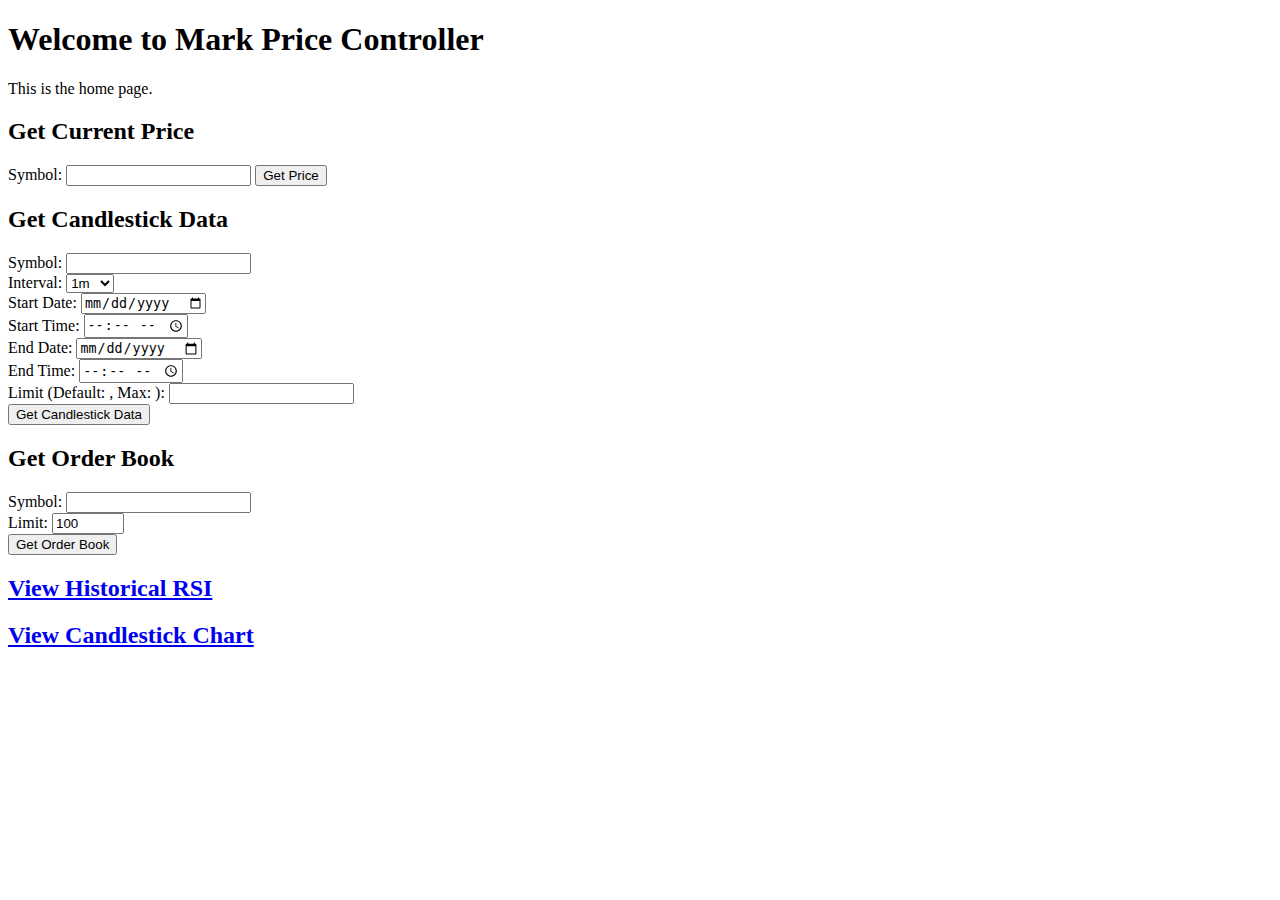
<file: src/main/resources/templates/index.html>
<!DOCTYPE html>
<html lang="en" xmlns:th="http://www.thymeleaf.org">
<head>
    <meta charset="UTF-8">
    <meta name="viewport" content="width=device-width, initial-scale=1.0">
    <title>Home</title>
</head>
<body>
<h1>Welcome to Mark Price Controller</h1>
<p>This is the home page.</p>

<h2>Get Current Price</h2>
<form action="/price" method="get">
    <label for="priceSymbol">Symbol:</label>
    <input type="text" id="priceSymbol" name="symbol" required>
    <button type="submit">Get Price</button>
</form>

<h2>Get Candlestick Data</h2>
<form action="/candlestick" method="get">
    <label for="candlestickSymbol">Symbol:</label>
    <input type="text" id="candlestickSymbol" name="symbol" required><br>
    <label for="interval">Interval:</label>
    <select id="interval" name="interval" required>
        <option value="ONE_MINUTE">1m</option>
        <option value="THREE_MINUTES">3m</option>
        <option value="FIVE_MINUTES">5m</option>
        <option value="FIFTEEN_MINUTES">15m</option>
        <option value="HALF_HOURLY">30m</option>
        <option value="HOURLY">1h</option>
        <option value="TWO_HOURLY">2h</option>
        <option value="FOUR_HOURLY">4h</option>
        <option value="SIX_HOURLY">6h</option>
        <option value="EIGHT_HOURLY">8h</option>
        <option value="TWELVE_HOURLY">12h</option>
        <option value="DAILY">1d</option>
        <option value="THREE_DAILY">3d</option>
        <option value="WEEKLY">1w</option>
        <option value="MONTHLY">1M</option>
    </select><br>
    <label for="candlestickStartDate">Start Date:</label>
    <input type="date" id="candlestickStartDate" name="startDate"><br>
    <label for="candlestickStartTime">Start Time:</label>
    <input type="time" id="candlestickStartTime" name="startTime"><br>
    <label for="candlestickEndDate">End Date:</label>
    <input type="date" id="candlestickEndDate" name="endDate"><br>
    <label for="candlestickEndTime">End Time:</label>
    <input type="time" id="candlestickEndTime" name="endTime"><br>
    <label for="limit">Limit (Default: <span th:text="${defaultLimit}"></span>, Max: <span th:text="${maxLimit}"></span>):</label>
    <input type="number" id="limit" name="limit" min="1" th:max="${maxLimit}" th:value="${defaultLimit}"><br>
    <button type="submit">Get Candlestick Data</button>
</form>

<h2>Get Order Book</h2>
<form action="/orderBook" method="get">
    <label for="orderBookSymbol">Symbol:</label>
    <input type="text" id="orderBookSymbol" name="symbol" required><br>
    <label for="orderBookLimit">Limit:</label>
    <input type="number" id="orderBookLimit" name="limit" min="1" max="1000" value="100"><br>
    <button type="submit">Get Order Book</button>
</form>

<h2><a href="/historical-rsi-form">View Historical RSI</a></h2>

<h2><a href="/candlestick-chart-form">View Candlestick Chart</a></h2>
</body>
</html>
</file>
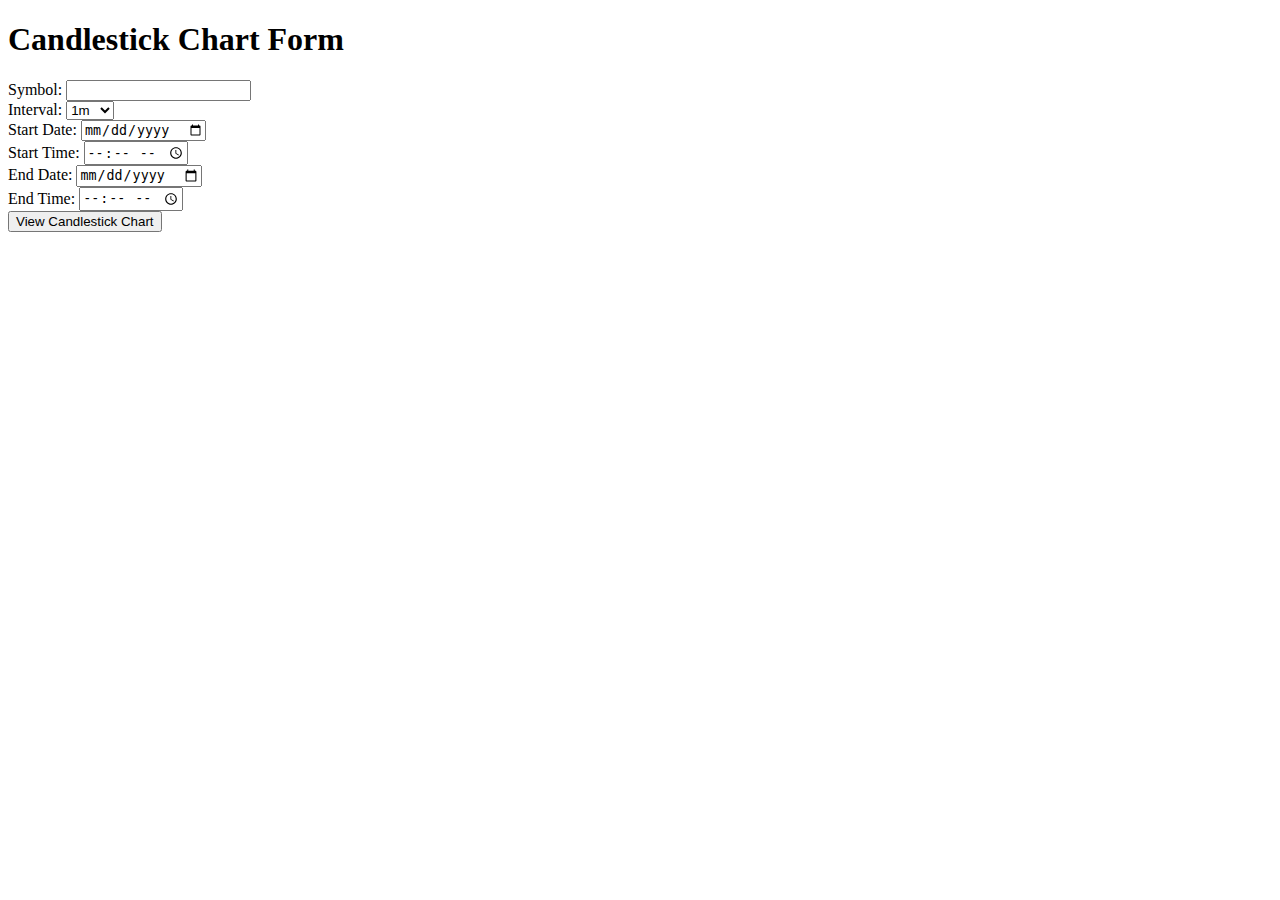
<file: src/main/resources/templates/candlestick-chart-form.html>
<!DOCTYPE html>
<html lang="en">
<head>
  <meta charset="UTF-8">
  <title>Candlestick Chart Form</title>
</head>
<body>
<h1>Candlestick Chart Form</h1>
<div id="error-message" style="color: red;">
  <span th:text="${error}"></span>
</div>
<form action="/candlestick-chart" method="get">
  <label for="symbol">Symbol:</label>
  <input type="text" id="symbol" name="symbol" th:value="${symbol}" required><br>
  <label for="interval">Interval:</label>
  <select id="interval" name="interval" required>
    <option value="ONE_MINUTE" th:selected="${interval == 'ONE_MINUTE'}">1m</option>
    <option value="THREE_MINUTES" th:selected="${interval == 'THREE_MINUTES'}">3m</option>
    <option value="FIVE_MINUTES" th:selected="${interval == 'FIVE_MINUTES'}">5m</option>
    <option value="FIFTEEN_MINUTES" th:selected="${interval == 'FIFTEEN_MINUTES'}">15m</option>
    <option value="HALF_HOURLY" th:selected="${interval == 'HALF_HOURLY'}">30m</option>
    <option value="HOURLY" th:selected="${interval == 'HOURLY'}">1h</option>
    <option value="TWO_HOURLY" th:selected="${interval == 'TWO_HOURLY'}">2h</option>
    <option value="FOUR_HOURLY" th:selected="${interval == 'FOUR_HOURLY'}">4h</option>
    <option value="SIX_HOURLY" th:selected="${interval == 'SIX_HOURLY'}">6h</option>
    <option value="EIGHT_HOURLY" th:selected="${interval == 'EIGHT_HOURLY'}">8h</option>
    <option value="TWELVE_HOURLY" th:selected="${interval == 'TWELVE_HOURLY'}">12h</option>
    <option value="DAILY" th:selected="${interval == 'DAILY'}">1d</option>
    <option value="THREE_DAILY" th:selected="${interval == 'THREE_DAILY'}">3d</option>
    <option value="WEEKLY" th:selected="${interval == 'WEEKLY'}">1w</option>
    <option value="MONTHLY" th:selected="${interval == 'MONTHLY'}">1M</option>
  </select><br>
  <label for="startDate">Start Date:</label>
  <input type="date" id="startDate" name="startDate" th:value="${startDate}"><br>
  <label for="startTime">Start Time:</label>
  <input type="time" id="startTime" name="startTime" th:value="${startTime}"><br>
  <label for="endDate">End Date:</label>
  <input type="date" id="endDate" name="endDate" th:value="${endDate}"><br>
  <label for="endTime">End Time:</label>
  <input type="time" id="endTime" name="endTime" th:value="${endTime}"><br>
  <button type="submit">View Candlestick Chart</button>
</form>
</body>
</html>
</file>
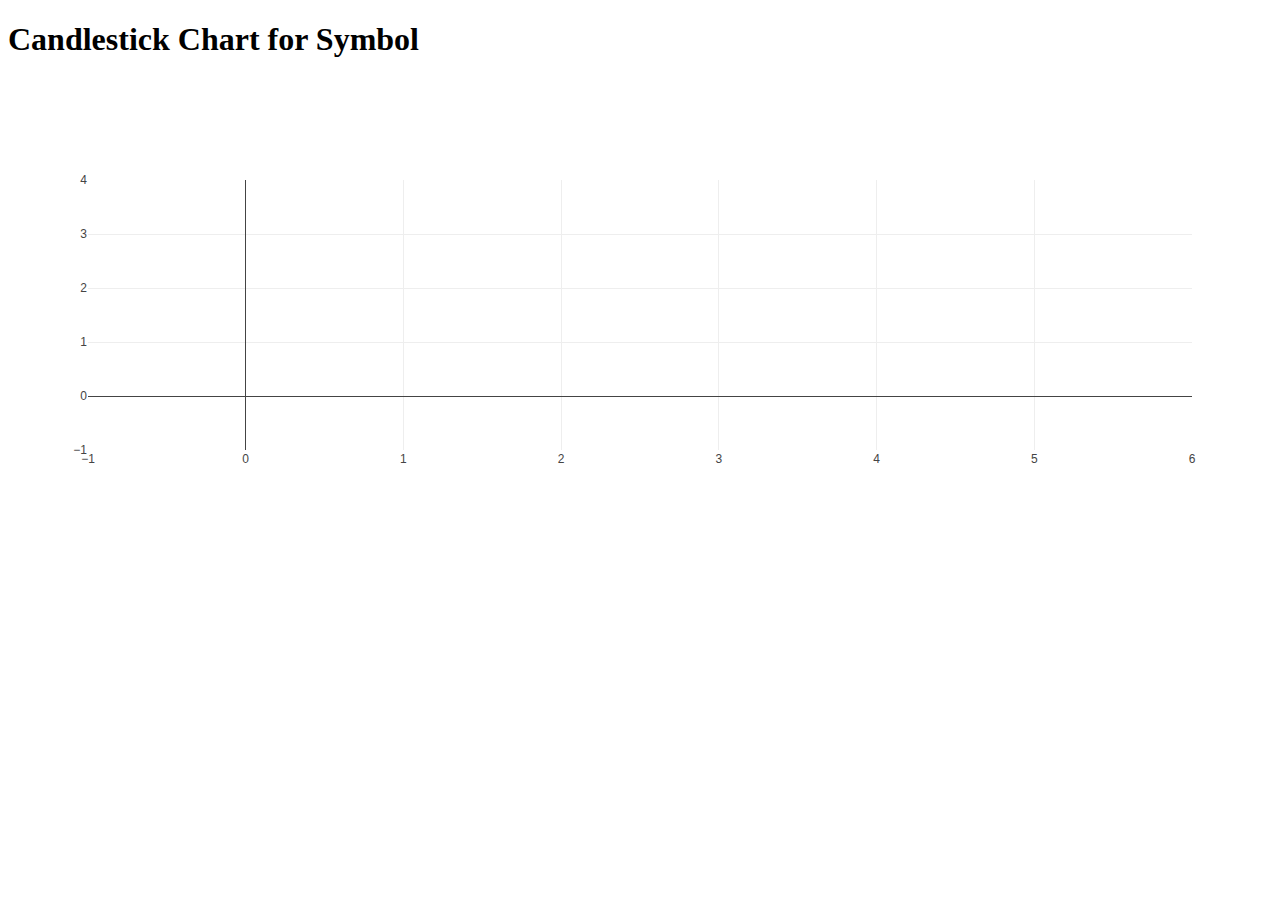
<file: src/main/resources/templates/candlestick-chart.html>
<!DOCTYPE html>
<html lang="en" xmlns:th="http://www.thymeleaf.org">
<head>
    <meta charset="UTF-8">
    <title>Candlestick Chart</title>
    <script src="https://cdn.plot.ly/plotly-latest.min.js"></script>
</head>
<body>
<h1>Candlestick Chart for <span th:text="${symbol}">Symbol</span></h1>
<div id="candlestick-chart"></div>
<script th:inline="javascript">
    /*<![CDATA[*/
    let data = /*[[${candlestickData}]]*/ [];

    if (data.length === 0) {
        console.error("No candlestick data available.");
    }

    const trace = {
        x: data.map(c => new Date(c.candlestick[0])),
        close: data.map(c => parseFloat(c.candlestick[4])),
        high: data.map(c => parseFloat(c.candlestick[2])),
        low: data.map(c => parseFloat(c.candlestick[3])),
        open: data.map(c => parseFloat(c.candlestick[1])),
        type: 'candlestick',
        xaxis: 'x',
        yaxis: 'y',
        increasing: {line: {color: 'green'}},
        decreasing: {line: {color: 'red'}}
    };

    const layout = {
        dragmode: 'zoom',
        showlegend: false,
        xaxis: {
            rangeslider: {
                visible: false
            }
        },
        yaxis: {
            autorange: true
        }
    };

    Plotly.newPlot('candlestick-chart', [trace], layout);
    /*]]>*/
</script>
</body>
</html>
</file>
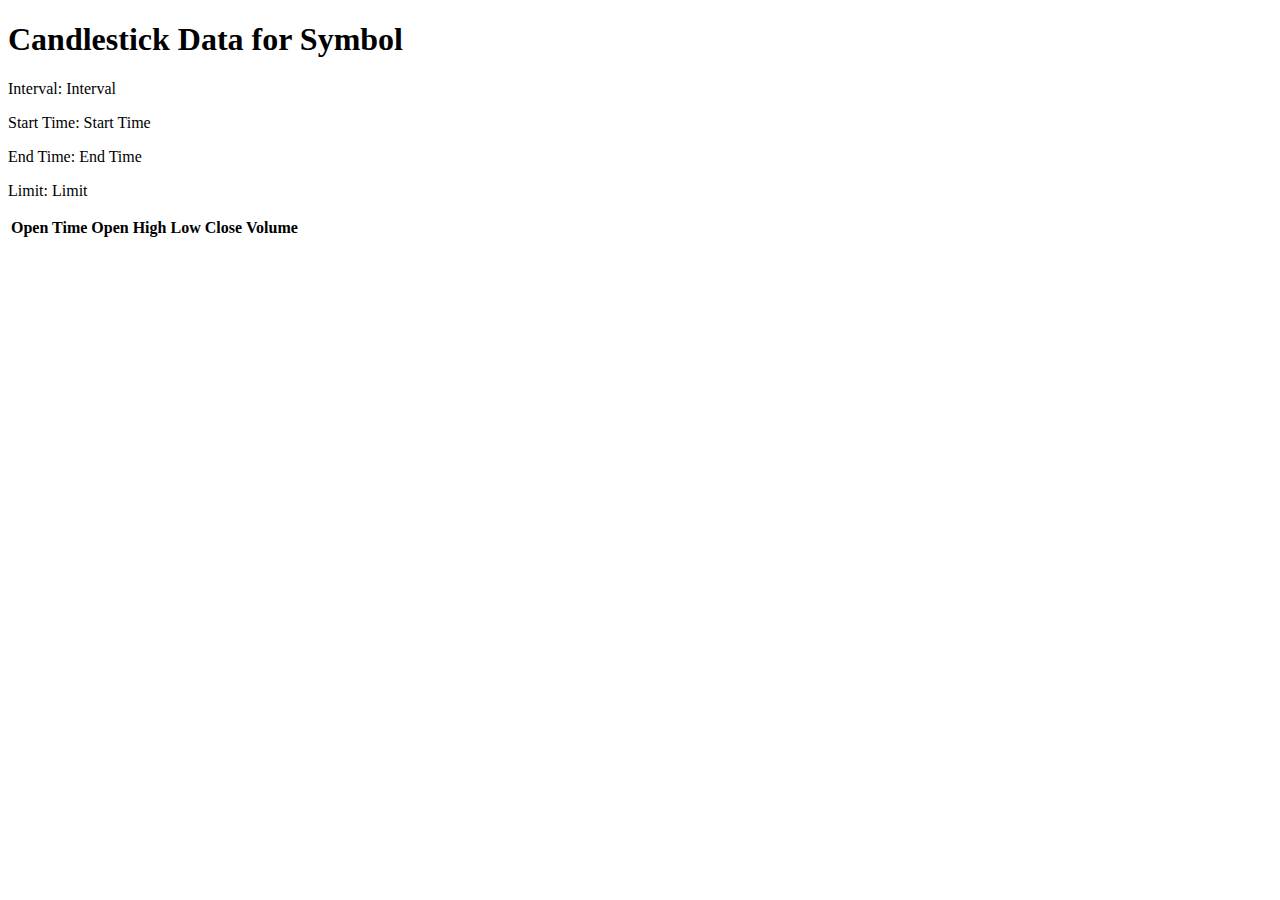
<file: src/main/resources/templates/candlestick.html>
<!DOCTYPE html>
<html lang="en" xmlns:th="http://www.thymeleaf.org">
<head>
    <meta charset="UTF-8">
    <meta name="viewport" content="width=device-width, initial-scale=1.0">
    <title>Candlestick Data</title>
</head>
<body>
<h1>Candlestick Data for <span th:text="${symbol}">Symbol</span></h1>
<p>Interval: <span th:text="${interval}">Interval</span></p>
<p>Start Time: <span th:text="${startTime}">Start Time</span></p>
<p>End Time: <span th:text="${endTime}">End Time</span></p>
<p>Limit: <span th:text="${limit}">Limit</span></p>

<table>
    <thead>
    <tr>
        <th>Open Time</th>
        <th>Open</th>
        <th>High</th>
        <th>Low</th>
        <th>Close</th>
        <th>Volume</th>
    </tr>
    </thead>
    <tbody>
    <!-- Loop through candlestick data and display each row -->
    <tr th:each="candlestick : ${candlestickData}">
        <td th:text="${candlestick.openTime}"></td>
        <td th:text="${candlestick.open}"></td>
        <td th:text="${candlestick.high}"></td>
        <td th:text="${candlestick.low}"></td>
        <td th:text="${candlestick.close}"></td>
        <td th:text="${candlestick.volume}"></td>
    </tr>
    </tbody>
</table>
</body>
</html>
</file>
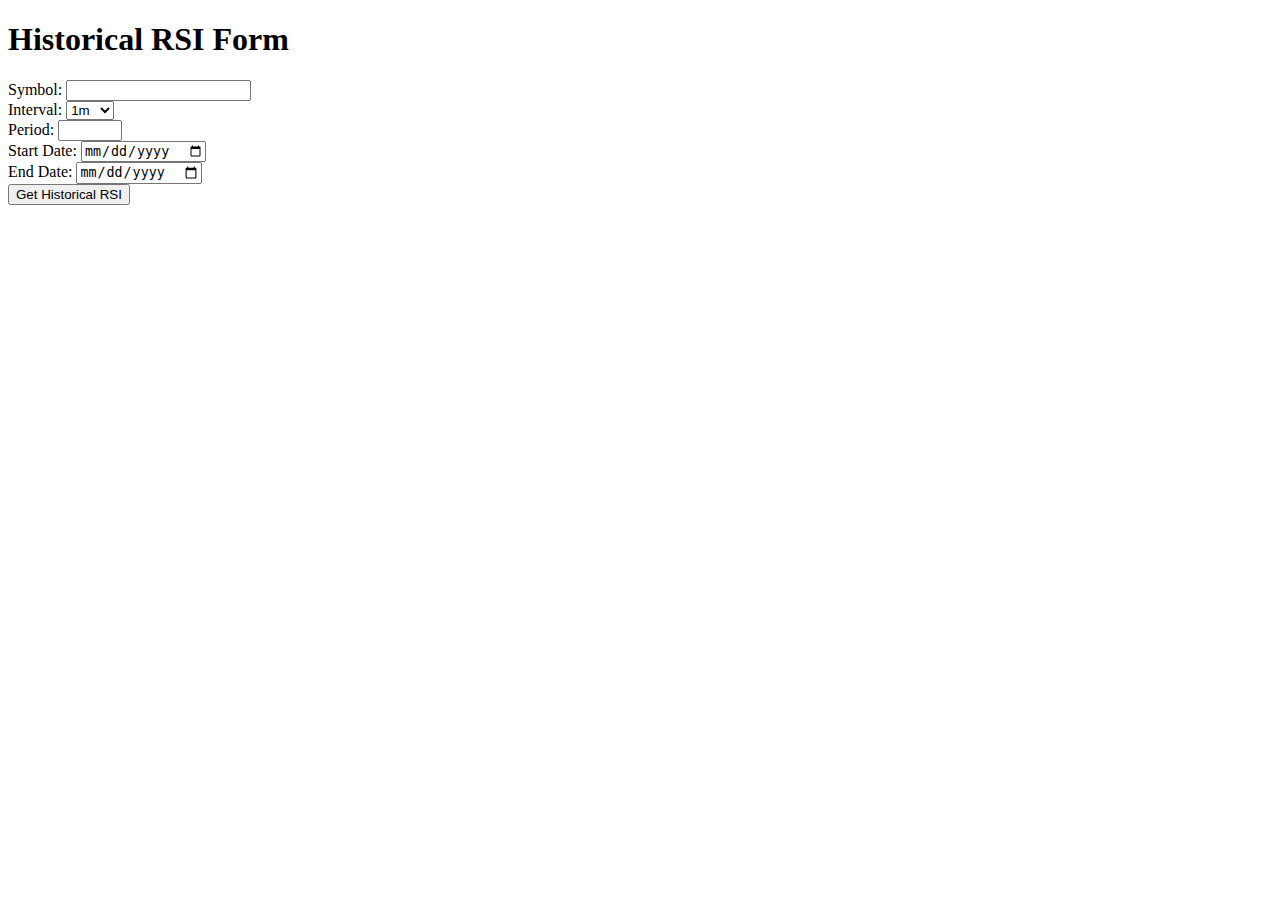
<file: src/main/resources/templates/historical-rsi-form.html>
<!DOCTYPE html>
<html lang="en">
<head>
    <meta charset="UTF-8">
    <title>RSI Form</title>
    <link rel="stylesheet" href="css/font-awesome.min.css">
</head>
<body>
<h1>Historical RSI Form</h1>
<div id="error-message" style="color: red;">
    <span th:text="${error}"></span>
</div>
<form action="/historical-rsi" method="get">
    <label for="symbol">Symbol:</label>
    <input type="text" id="symbol" name="symbol" required th:value="${symbol}"><br>
    <label for="interval">Interval:</label>
    <select id="interval" name="interval" required>
        <option value="ONE_MINUTE" th:selected="${interval == 'ONE_MINUTE'}">1m</option>
        <option value="THREE_MINUTES" th:selected="${interval == 'THREE_MINUTES'}">3m</option>
        <option value="FIVE_MINUTES" th:selected="${interval == 'FIVE_MINUTES'}">5m</option>
        <option value="FIFTEEN_MINUTES" th:selected="${interval == 'FIFTEEN_MINUTES'}">15m</option>
        <option value="HALF_HOURLY" th:selected="${interval == 'HALF_HOURLY'}">30m</option>
        <option value="HOURLY" th:selected="${interval == 'HOURLY'}">1h</option>
        <option value="TWO_HOURLY" th:selected="${interval == 'TWO_HOURLY'}">2h</option>
        <option value="FOUR_HOURLY" th:selected="${interval == 'FOUR_HOURLY'}">4h</option>
        <option value="SIX_HOURLY" th:selected="${interval == 'SIX_HOURLY'}">6h</option>
        <option value="EIGHT_HOURLY" th:selected="${interval == 'EIGHT_HOURLY'}">8h</option>
        <option value="TWELVE_HOURLY" th:selected="${interval == 'TWELVE_HOURLY'}">12h</option>
        <option value="DAILY" th:selected="${interval == 'DAILY'}">1d</option>
        <option value="THREE_DAILY" th:selected="${interval == 'THREE_DAILY'}">3d</option>
        <option value="WEEKLY" th:selected="${interval == 'WEEKLY'}">1w</option>
        <option value="MONTHLY" th:selected="${interval == 'MONTHLY'}">1M</option>
    </select><br>
    <label for="period">Period:</label>
    <input type="number" id="period" name="period" min="1" max="100" th:value="${period}" required><br>
    <label for="startDate">Start Date:</label>
    <input type="date" id="startDate" name="startDate" th:value="${startDate}"><br>
    <label for="endDate">End Date:</label>
    <input type="date" id="endDate" name="endDate" th:value="${endDate}"><br>
    <button type="submit">Get Historical RSI</button>
</form>
</body>
</html>
</file>
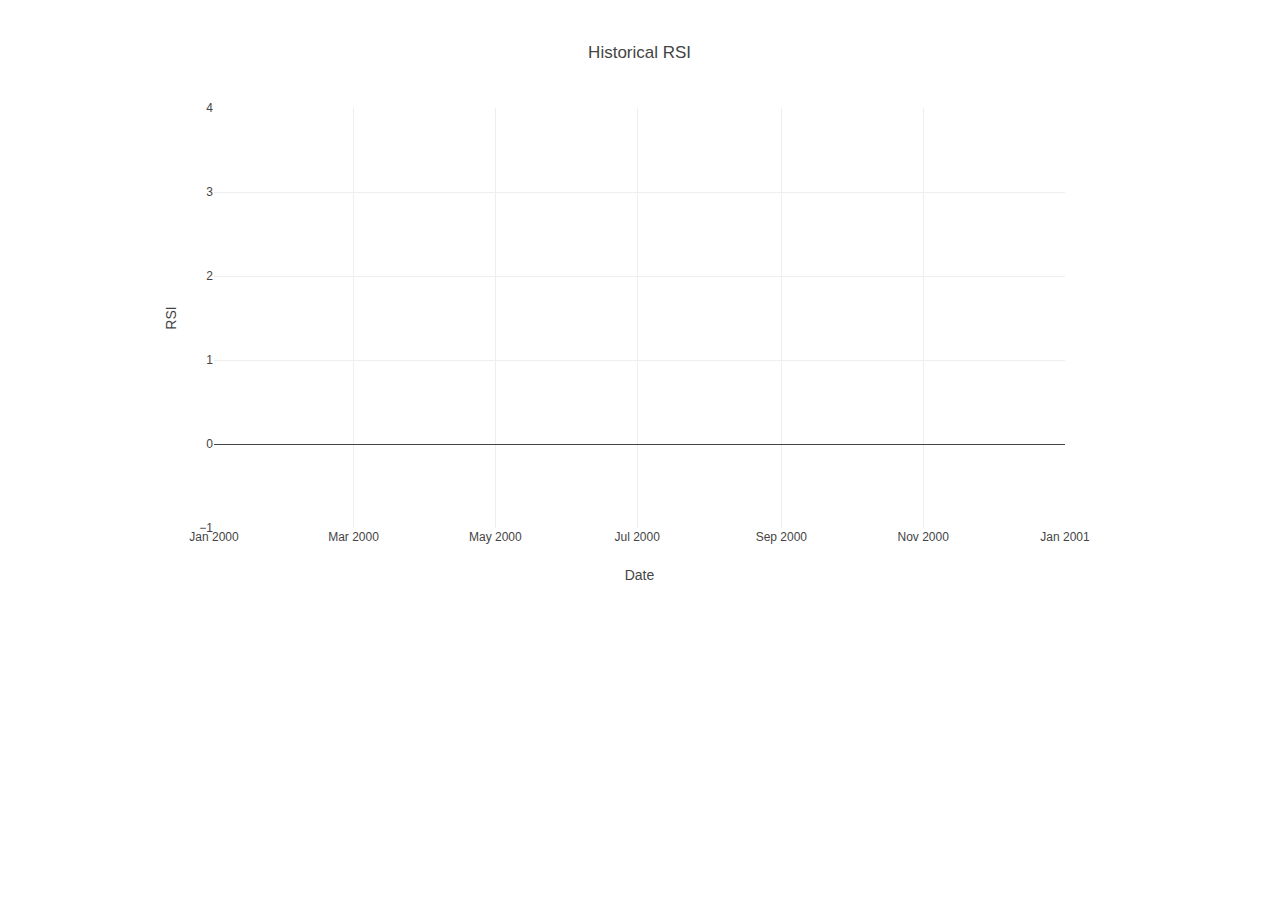
<file: src/main/resources/templates/historical-rsi.html>
<!DOCTYPE html>
<html lang="en">
<head>
    <meta charset="UTF-8">
    <title>Historical RSI</title>
    <script src="https://cdn.plot.ly/plotly-latest.min.js"></script>
</head>
<body>
<div id="chart" style="width: 80%; height: 600px; margin: auto;"></div>
<script th:inline="javascript">
    /*<![CDATA[*/
    const rsiValues = /*[[${rsiValues}]]*/ [];
    const labels = /*[[${dates}]]*/ [];
    console.log("RSI Values from server:", rsiValues);
    console.log("Dates from server:", labels);

    // Побудова графіка за допомогою Plotly
    const trace = {
        x: labels,
        y: rsiValues,
        type: 'scatter',
        mode: 'lines',
        line: {color: 'blue'}
    };

    const layout = {
        title: 'Historical RSI',
        xaxis: {
            title: 'Date',
            type: 'date'
        },
        yaxis: {
            title: 'RSI'
        }
    };

    Plotly.newPlot('chart', [trace], layout);
    /*]]>*/
</script>
</body>
</html>
</file>
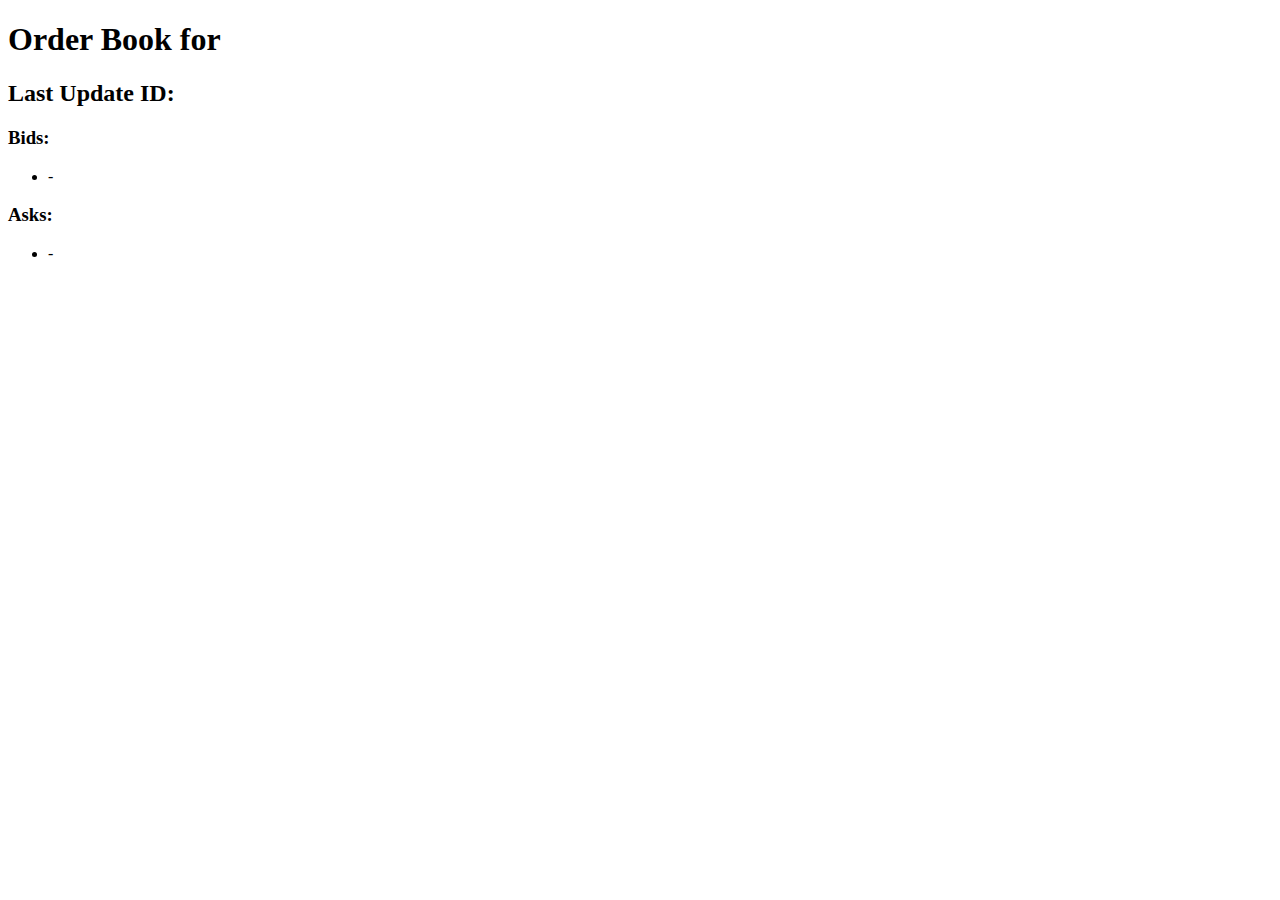
<file: src/main/resources/templates/orderBook.html>
<!DOCTYPE html>
<html xmlns:th="http://www.thymeleaf.org" lang="en">
<head>
    <meta charset="UTF-8">
    <title>Order Book</title>
</head>
<body>
<h1>Order Book for <span th:text="${symbol}"></span></h1>

<h2>Last Update ID: <span th:text="${orderBook.lastUpdateId}"></span></h2>

<h3>Bids:</h3>
<ul>
    <li th:each="bid : ${orderBook.bids}">
        <span th:text="${bid.price}"></span> - <span th:text="${bid.qty}"></span>
    </li>
</ul>

<h3>Asks:</h3>
<ul>
    <li th:each="ask : ${orderBook.asks}">
        <span th:text="${ask.price}"></span> - <span th:text="${ask.qty}"></span>
    </li>
</ul>
</body>
</html>
</file>
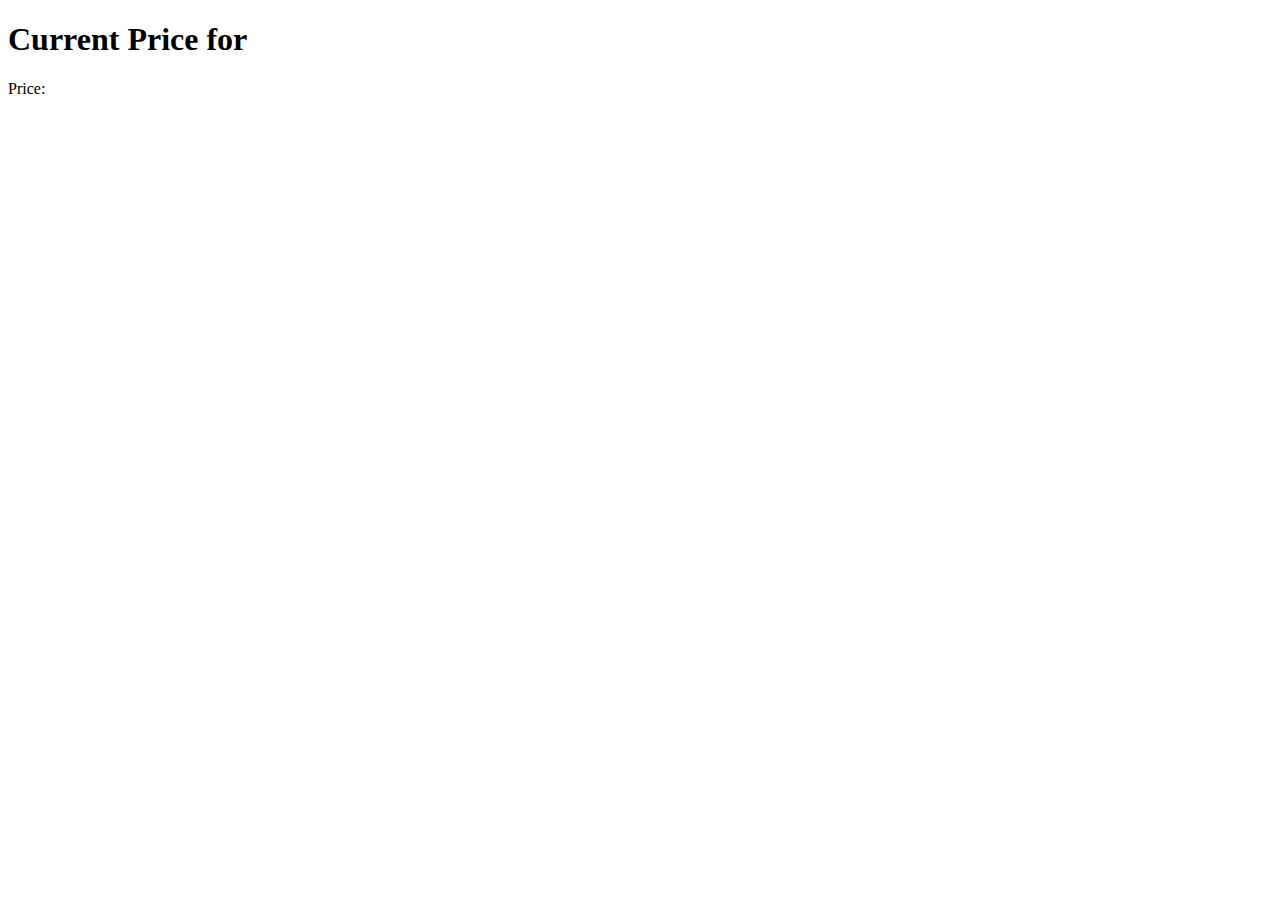
<file: src/main/resources/templates/price.html>
<!DOCTYPE html>
<html lang="en" xmlns:th="http://www.thymeleaf.org">
<head>
    <meta charset="UTF-8">
    <meta name="viewport" content="width=device-width, initial-scale=1.0">
    <title>Current Price</title>
</head>
<body>
<h1>Current Price for <span th:text="${symbol}"></span></h1>
<p>Price: <span th:text="${price}"></span></p>
</body>
</html>
</file>
